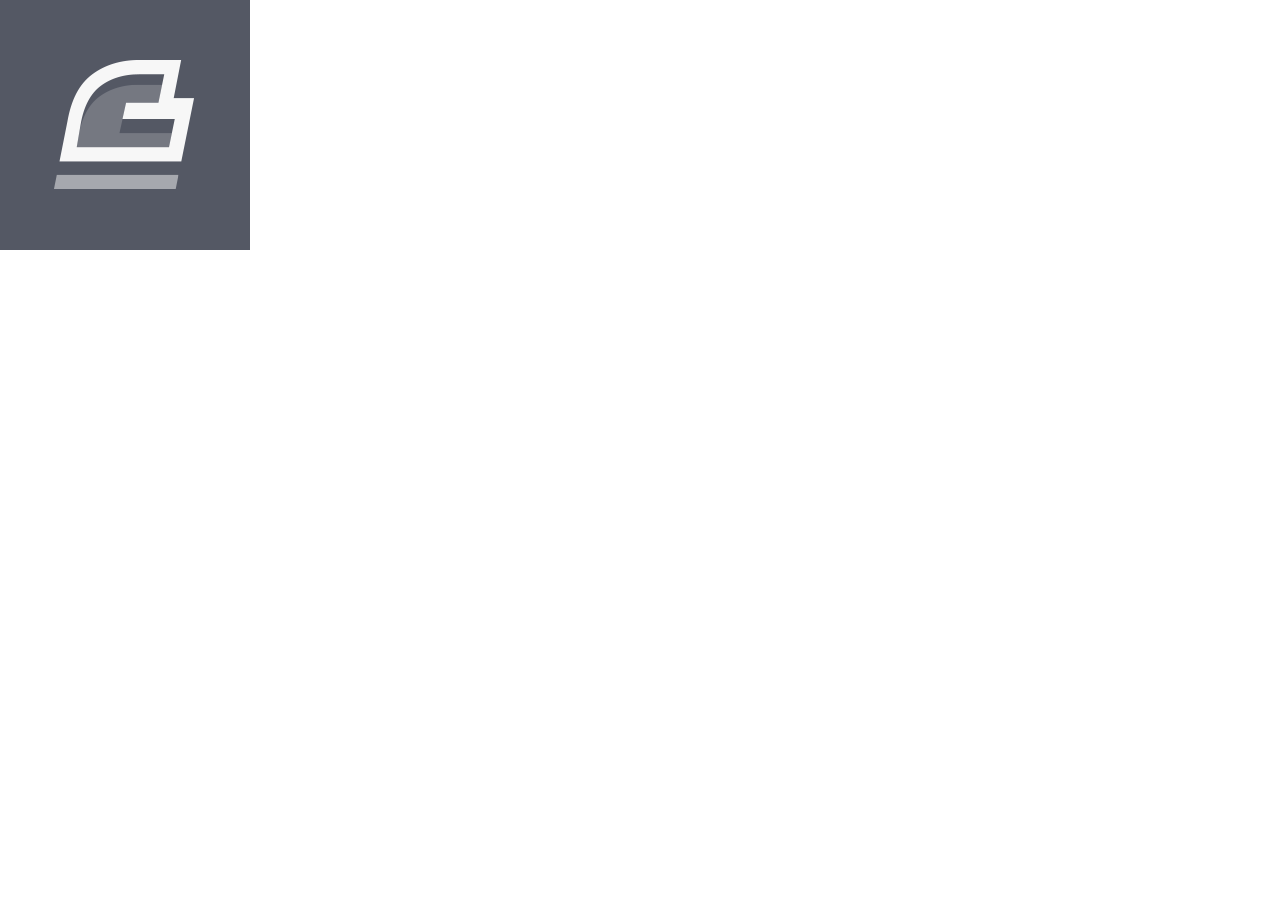
<file: img.html>
<!DOCTYPE html>
<html lang="en">
    <head>
        <meta charset="UTF-8">
        <meta name="viewport" content="width=device-width, initial-scale=1.0">
        <title>Images</title>
        <link rel="stylesheet" href="css/bootstrap.css">
    </head>
    <body>

        <!--<img  class="img-fluid" src="img/h-channel.jpg" alt="responsive-image">-->

        <!-- <div style="width: 500px;">
            <img src="img/h-channel.jpg" alt="responsive-image">
        </div> -->

        <img src="img/ch-logo.png" alt="responsive-image">

        <script src="js/jquery-3.5.1.min.js"></script>
        <script src="js/popper.min.js"></script>
        <script src="js/bootstrap.js"></script>

    </body>
</html>
</file>
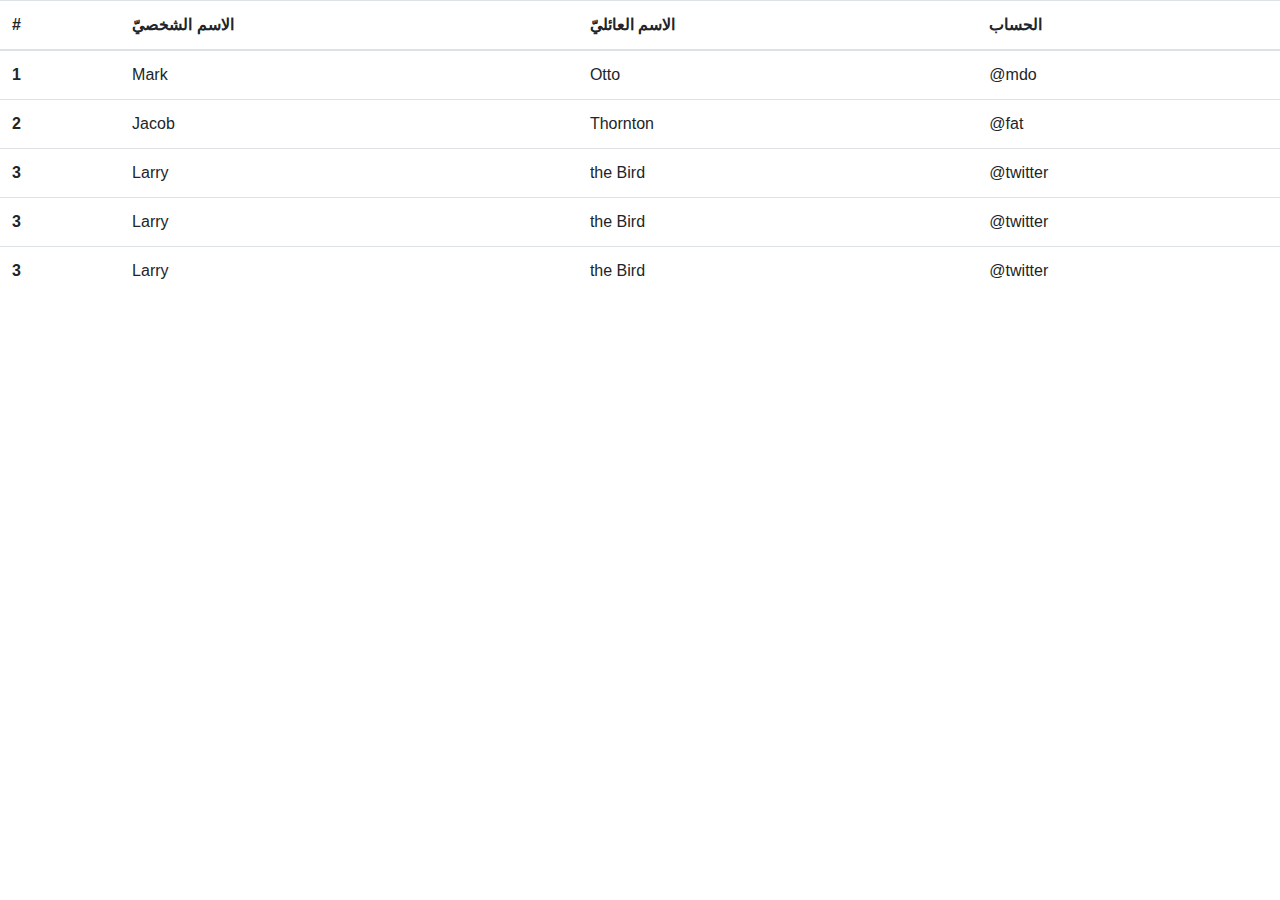
<file: table.html>
<!DOCTYPE html>
<html lang="en">

<head>
  <meta charset="UTF-8">
  <meta name="viewport" content="width=device-width, initial-scale=1.0">
  <title>Tables</title>
  <link rel="stylesheet" href="css/bootstrap.css">
</head>

<body>
  <table class="table table-hover">
    <thead>
      <tr>
        <th scope="col">#</th>
        <th scope="col">الاسم الشخصيّ</th>
        <th scope="col">الاسم العائليّ</th>
        <th scope="col">الحساب</th>
      </tr>
    </thead>
    <tbody>
      <tr>
        <th scope="row">1</th>
        <td>Mark</td>
        <td>Otto</td>
        <td>@mdo</td>
      </tr>
      <tr>
        <th scope="row">2</th>
        <td>Jacob</td>
        <td>Thornton</td>
        <td>@fat</td>
      </tr>
      <tr>
        <th scope="row">3</th>
        <td>Larry</td>
        <td>the Bird</td>
        <td>@twitter</td>
      </tr>
      <tr>
        <th scope="row">3</th>
        <td>Larry</td>
        <td>the Bird</td>
        <td>@twitter</td>
      </tr>
      <tr>
        <th scope="row">3</th>
        <td>Larry</td>
        <td>the Bird</td>
        <td>@twitter</td>
      </tr>
    </tbody>
  </table>
  <script src="js/jquery-3.5.1.min.js"></script>
  <script src="js/popper.min.js"></script>
  <script src="js/bootstrap.js"></script>
</body>

</html>
</file>
